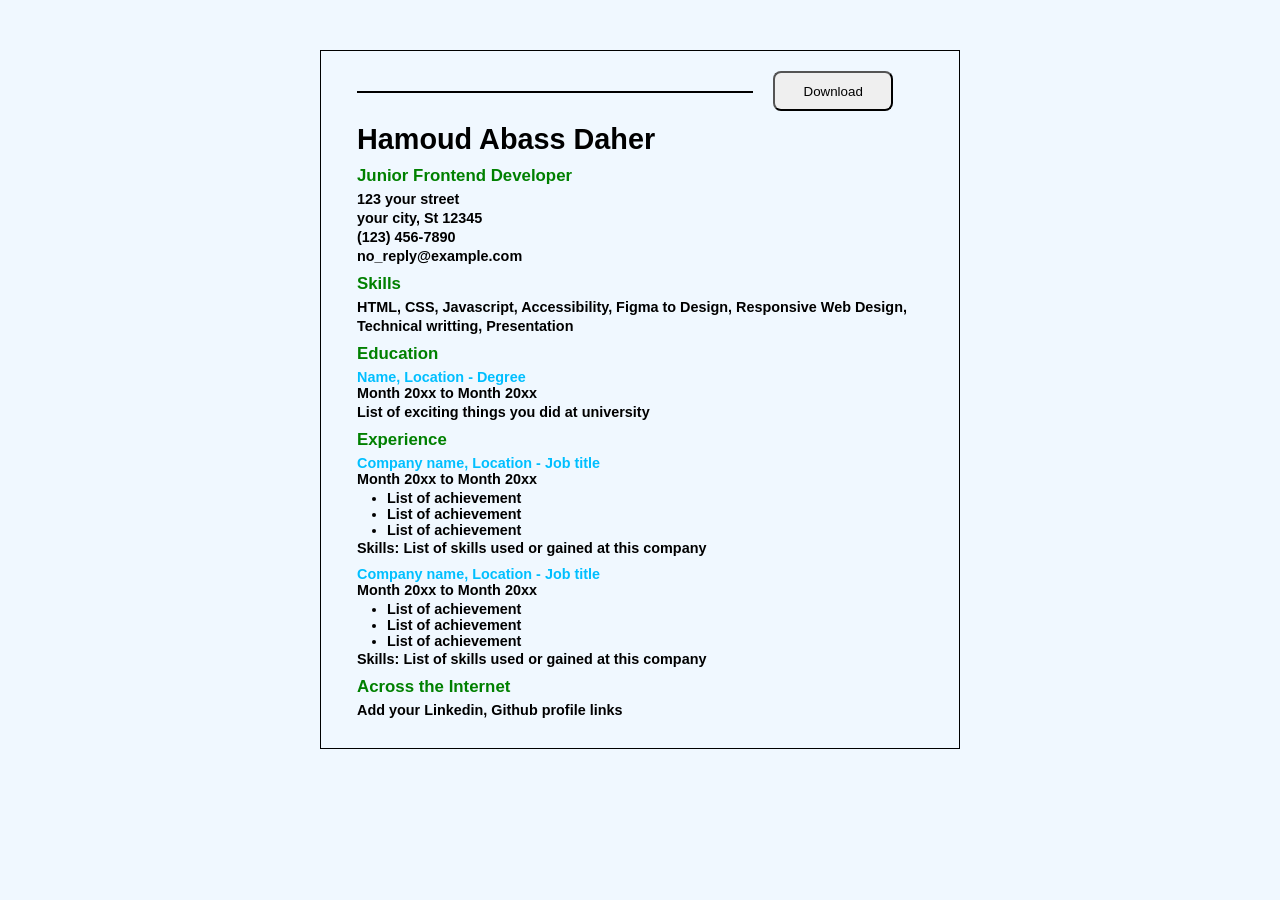
<file: Single-Page/index.html>
<!DOCTYPE html>
<html lang="en">
<head>
    <meta charset="UTF-8">
    <meta name="viewport" content="width=device-width, initial-scale=1.0">
    <title>HAMOUD - Curriculum Vitae </title>
    <meta name="description" content="Description claire et incitative de la page, avec le mot-clé principal. Max 160 caractères.">
    <meta name="robots" content="index, follow">
    <meta property="og:title" content="HAMOUD CV">
    <meta property="og:description" content="une page web pour le cv de Hamoud">
    <meta property="og:image" content="https://hamoudabass.github.io/image.jpg">
    <meta property="og:url" content="https://hamoudabass.github.io/index">
    <meta property="og:type" content="website">

    <link rel="stylesheet" href="style.css">

</head>
<body>
    <div class="haut-page">
        <hr>
        <button type="button">Download</button>
    </div>
    

    <div class="your-name">
        <h1 id="title">Hamoud Abass Daher</h1>
    </div>

    <div class="title-accent">
        <h3>
            Junior Frontend Developer
        </h3>
    </div>

    <div class="coord">
        <p>123 your street</p>
        <p>your city, St 12345</p>
        <p>(123) 456-7890</p>
        <p>no_reply@example.com</p>
    </div>

    <div class="skills">
        <h3 class="title-accent">Skills</h3>
        <div>
            <p>
                HTML, CSS, Javascript, Accessibility, Figma to Design, Responsive Web Design,
            </p>
            <p>
                Technical writting, Presentation
            </p>
            </p>
        </div>
    </div>

    <div class="education">
            <h3 class="title-accent">Education</h3>
        <div>
            <strong> Name, Location - Degree</strong>
            <p>Month 20xx to Month 20xx</p>
        </div>
        <div>
            <p>List of exciting things you did  at university</p>
        </div>
    </div>

    <div class="experience">
        <h3 class="title-accent">Experience</h3>
        
        <div class="section-experience">
            <div id="exp1">
                <div>
                    <strong>Company name, Location - Job title</strong>
                    <p>Month 20xx to Month 20xx</p>
                </div>

                <ul>
                    <li>List of achievement</li>
                    <li>List of achievement</li>
                    <li>List of achievement</li>
                </ul>

                <p>
                    Skills: List of skills used  or gained at this company
                </p>
            </div>

            <div id="exp2">
                <div>
                    <strong>Company name, Location - Job title</strong>
                    <p>Month 20xx to Month 20xx</p>
                </div>

                <ul>
                    <li>List of achievement</li>
                    <li>List of achievement</li>
                    <li>List of achievement</li>
                </ul>

                <p>
                    Skills: List of skills used  or gained at this company
                </p>
                
            </div>

        </div>

    </div>

    <div class="across-internet">
        
        <h3 class="title-accent">Across the Internet</h3>
        <p>
            Add your Linkedin, Github profile links
        </p>
    </div>

</body>
</html>
</file>
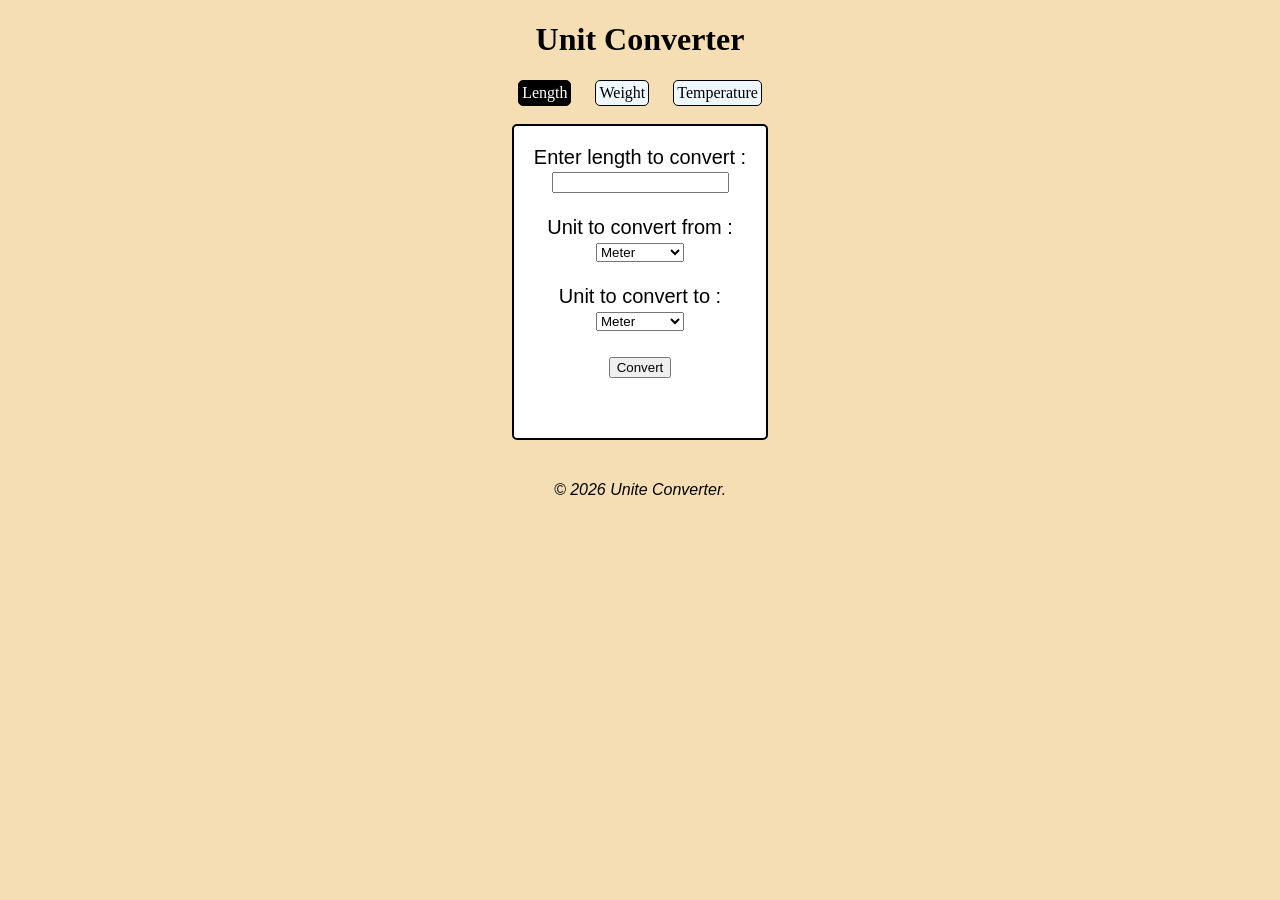
<file: unit-converter/index.html>
<!DOCTYPE html>
<html lang="en">
<head>
    <meta charset="UTF-8">
    <meta name="viewport" content="width=device-width, initial-scale=1.0">
    <title>Unit Converter</title>
    <link rel="stylesheet" href="./assets/css/style.css">
</head>

<body>
    <h1>Unit Converter</h1>

    <div class="nav-bar">
        <a href="#" class="active">Length</a>
        <a href="./pages/weight.html">Weight</a>
        <a href="./pages/temperature.html">Temperature</a>
    </div>

    <br>

    <form id="unitConvert">
        <label for="length">Enter length to convert :</label><br>
        <input type="number" name="length" id="length">
        
        <br>
        <br>

        <label for="unitToConvertFrom">Unit to convert from :</label><br>
        <select name="unitToConvertFrom" id="convertFrom">
            <option value="mm">Millimeter</option>
            <option value="cm">Centimeter</option>
            <option value="m" selected>Meter</option>
            <option value="km">Kilometer</option>
            <option value="in">Inch</option>
            <option value="ft">Foot</option>
            <option value="yd">Yard</option>
            <option value="mi">Mile</option>
        </select>
        
        <br>
        <br>

        <label for="unitToConvertTo">Unit to convert to :</label><br>
        <select name="unitToConvertTo" id="convertTo">
            <option value="mm">Millimeter</option>
            <option value="cm">Centimeter</option>
            <option value="m" selected>Meter</option>
            <option value="km">Kilometer</option>
            <option value="in">Inch</option>
            <option value="ft">Foot</option>
            <option value="yd">Yard</option>
            <option value="mi">Mile</option>
        </select>

        <br>
        <br>

        <input type="button" onclick="conversionLength()" value="Convert">

    <div id="conversion-result"></div>
    
</form>

<footer>
   <p>© 2026 Unite Converter.</p> 
</footer>    

    <script src="./assets/js/script.js"></script>
</body>
</html>
</file>
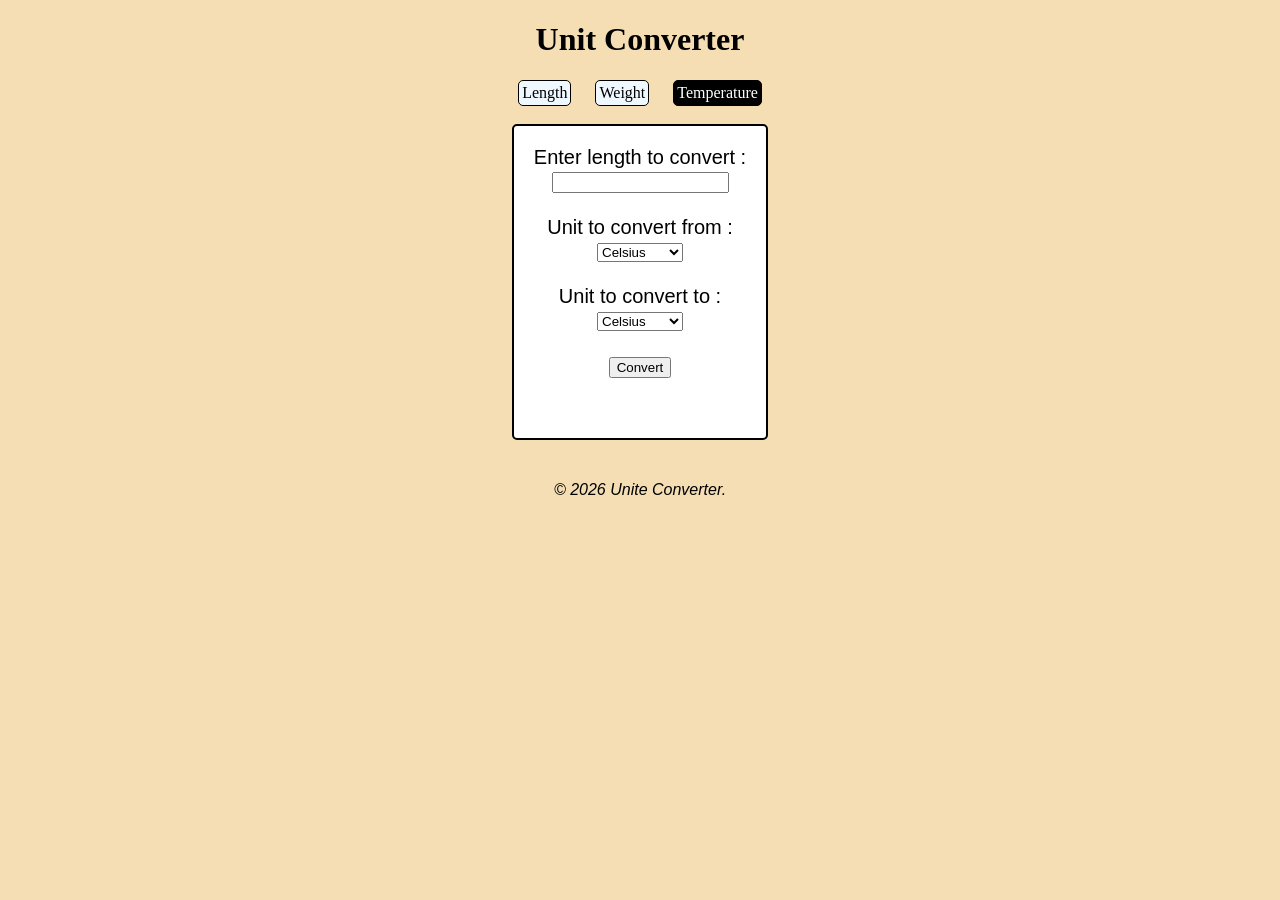
<file: unit-converter/pages/temperature.html>
<!DOCTYPE html>
<html lang="en">
<head>
    <meta charset="UTF-8">
    <meta name="viewport" content="width=device-width, initial-scale=1.0">
    <title>Unit Converter</title>
    <link rel="stylesheet" href="../assets/css/style.css">
</head>

<body>
    <h1>Unit Converter</h1>

    <div class="nav-bar">
        <a href="../index.html">Length</a>
        <a href="/pages/weight.html">Weight</a>
        <a href="#" class="active">Temperature</a>
    </div>

    <br>

    <form id="unitConvert">
        <label for="temperature">Enter length to convert :</label><br>
        <input type="number" name="temperature" id="temperature">
        
        <br>
        <br>

        <label for="unitToConvertFrom">Unit to convert from :</label><br>
        <select name="unitToConvertFrom" id="convertFrom">
            <option value="c">Celsius</option>
            <option value="f">Fahrenheit</option>
            <option value="k">Kelvin</option>
        </select>
        
        <br>
        <br>

        <label for="unitToConvertTo">Unit to convert to :</label><br>
        <select name="unitToConvertTo" id="convertTo">
            <option value="c">Celsius</option>
            <option value="f">Fahrenheit</option>
            <option value="k">Kelvin</option>
        </select>

        <br>
        <br>

        <input type="button" onclick="conversionTemperature()" value="Convert">

    <div id="conversion-result"></div>

    </form>

<footer>
   <p>© 2026 Unite Converter.</p> 
</footer>    
    
    <script src="../assets/js/script.js"></script>
</body>
</html>
</file>
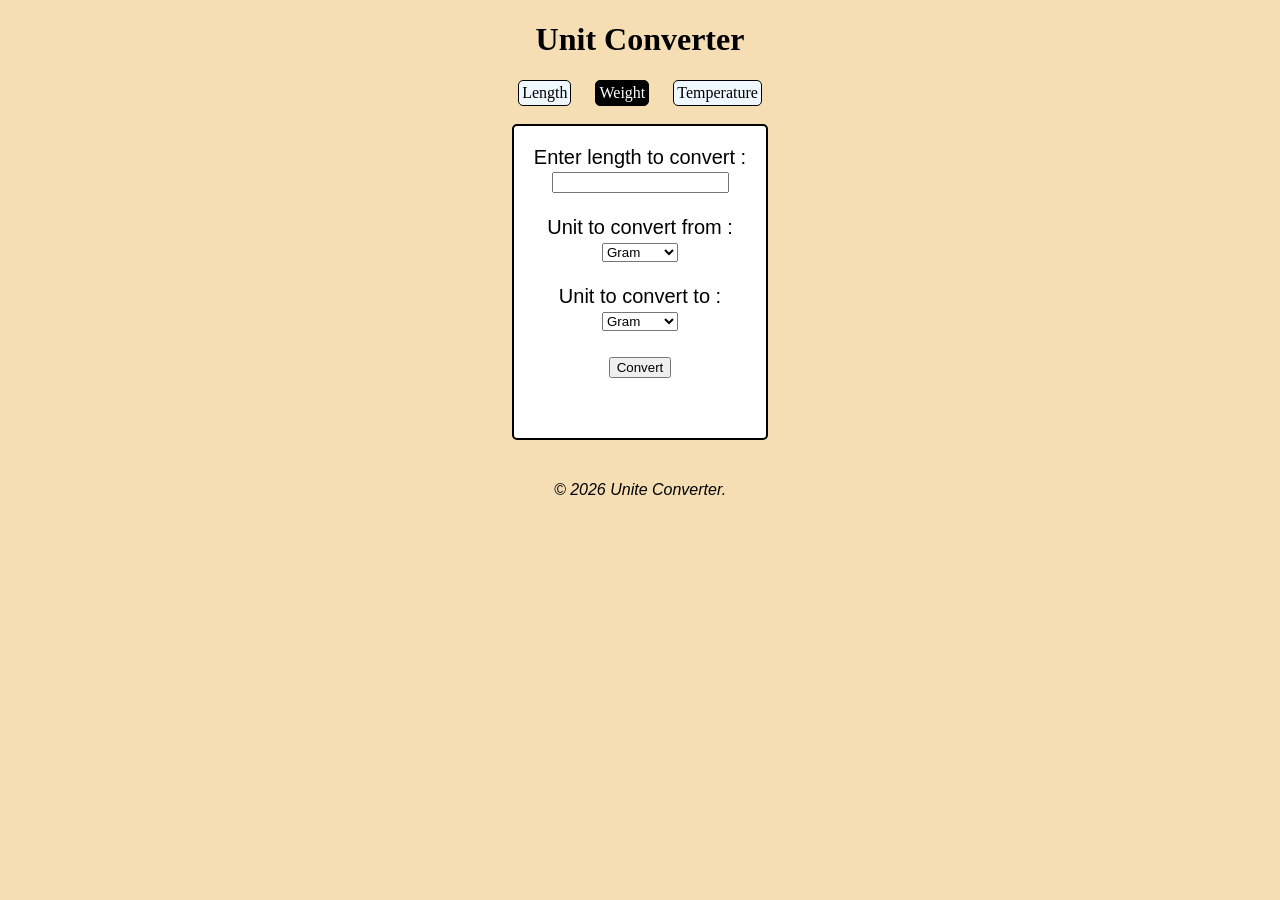
<file: unit-converter/pages/weight.html>
<!DOCTYPE html>
<html lang="en">
<head>
    <meta charset="UTF-8">
    <meta name="viewport" content="width=device-width, initial-scale=1.0">
    <title>Unit Converter</title>
    <link rel="stylesheet" href="../assets/css/style.css">
</head>

<body>
    <h1>Unit Converter</h1>

    <div class="nav-bar">
        <a href="../index.html">Length</a>
        <a href="#" class="active">Weight</a>
        <a href="/pages/temperature.html">Temperature</a>
    </div>

    <br>

    <form id="unitConvert">
        <label for="weigth">Enter length to convert :</label><br>
        <input type="number" name="weigth" id="weigth">
        
        <br>
        <br>

        <label for="unitToConvertFrom">Unit to convert from :</label><br>
        <select name="unitToConvertFrom" id="convertFrom">
            <option value="mg">Milligram</option>
            <option value="g" selected>Gram</option>
            <option value="kg">Kilogram</option>
            <option value="oz">Ounce</option>
            <option value="lb">Pound</option>
        </select>
        
        <br>
        <br>

        <label for="unitToConvertTo">Unit to convert to :</label><br>
        <select name="unitToConvertTo" id="convertTo">
            <option value="mg">Milligram</option>
            <option value="g" selected>Gram</option>
            <option value="kg">Kilogram</option>
            <option value="oz">Ounce</option>
            <option value="lb">Pound</option>
        </select>
        <br>
        <br>

        <input type="button" onclick="conversionWeigth()" value="Convert">

    <div id="conversion-result"></div>

    </form>

<footer>
        <p>© 2026 Unite Converter.</p> 
    </footer>    

    <script src="../assets/js/script.js"></script>
</body>
</html>
</file>
<file: Single-Page/style.css>
*, *::before, *::after {
  box-sizing: border-box;
  margin: 0;
  padding: 0;
}

body {
    display: block;
    background-color: aliceblue;
    font-family: Helvetica, sans-serif;
    font-size: 0.9rem;
    font-weight: 700;
    margin: 50px auto;
    padding: 20px 36px;
    border: 1px solid black;
    max-width: 50vw;
    overflow-y: auto;
}

body > div {
    margin-bottom: 10px;
}

.haut-page {
    display: flex;
    gap: 20px;
}

button {
    width: 120px;
    height: 40px;
    border-radius: 8px;
    cursor: pointer;
}

p {
    margin-bottom: 3px;
}

hr {
    border: none;
    border-top: 2px solid black ;
    width: 70%;
    margin-top: 20px;
    margin-bottom: 20px;
}

.title-accent{
    color: green;
    margin-bottom: 5px;
}

strong {
    color:deepskyblue;
    margin-bottom: 2px;
}

ul {
    margin-bottom: 2px;
    margin-left: 30px;
}

#exp1 {
    margin-bottom: 10px;
}
</file>
<file: unit-converter/assets/css/style.css>
body{
    background: wheat;
    text-align: center;
    animation: slideIn 0.4s ease;
}

form{
    font-family: 'Segoe UI', Tahoma, Geneva, Verdana, sans-serif;
    font-size: 20px;
    background-color: white;
    padding: 20px 20px 40px 20px;
    border: 2px solid black;
    border-radius: 5px;
    width: fit-content;
    margin: 0 auto;
}

form div{
    padding-top: 20px;
}

div{
    display: flex;
    gap: 24px;
    width: fit-content;
    margin: 0 auto;
}

div a {
    text-decoration: none;
    color: black;
    border: 1px solid black;
    border-radius: 5px;
    background-color: aliceblue;
    padding: 3px;

}

div a:hover{
    background-color: black;
    color: white;
} 

a.active{
    background-color:black;
    color: white    ;
}

footer{
    padding-top: 25px;
    font-family: Arial, Helvetica, sans-serif;
    color: black;
    font-style: italic;
}


/* styles.css */
@view-transition {
    navigation: auto;
}
</file>
